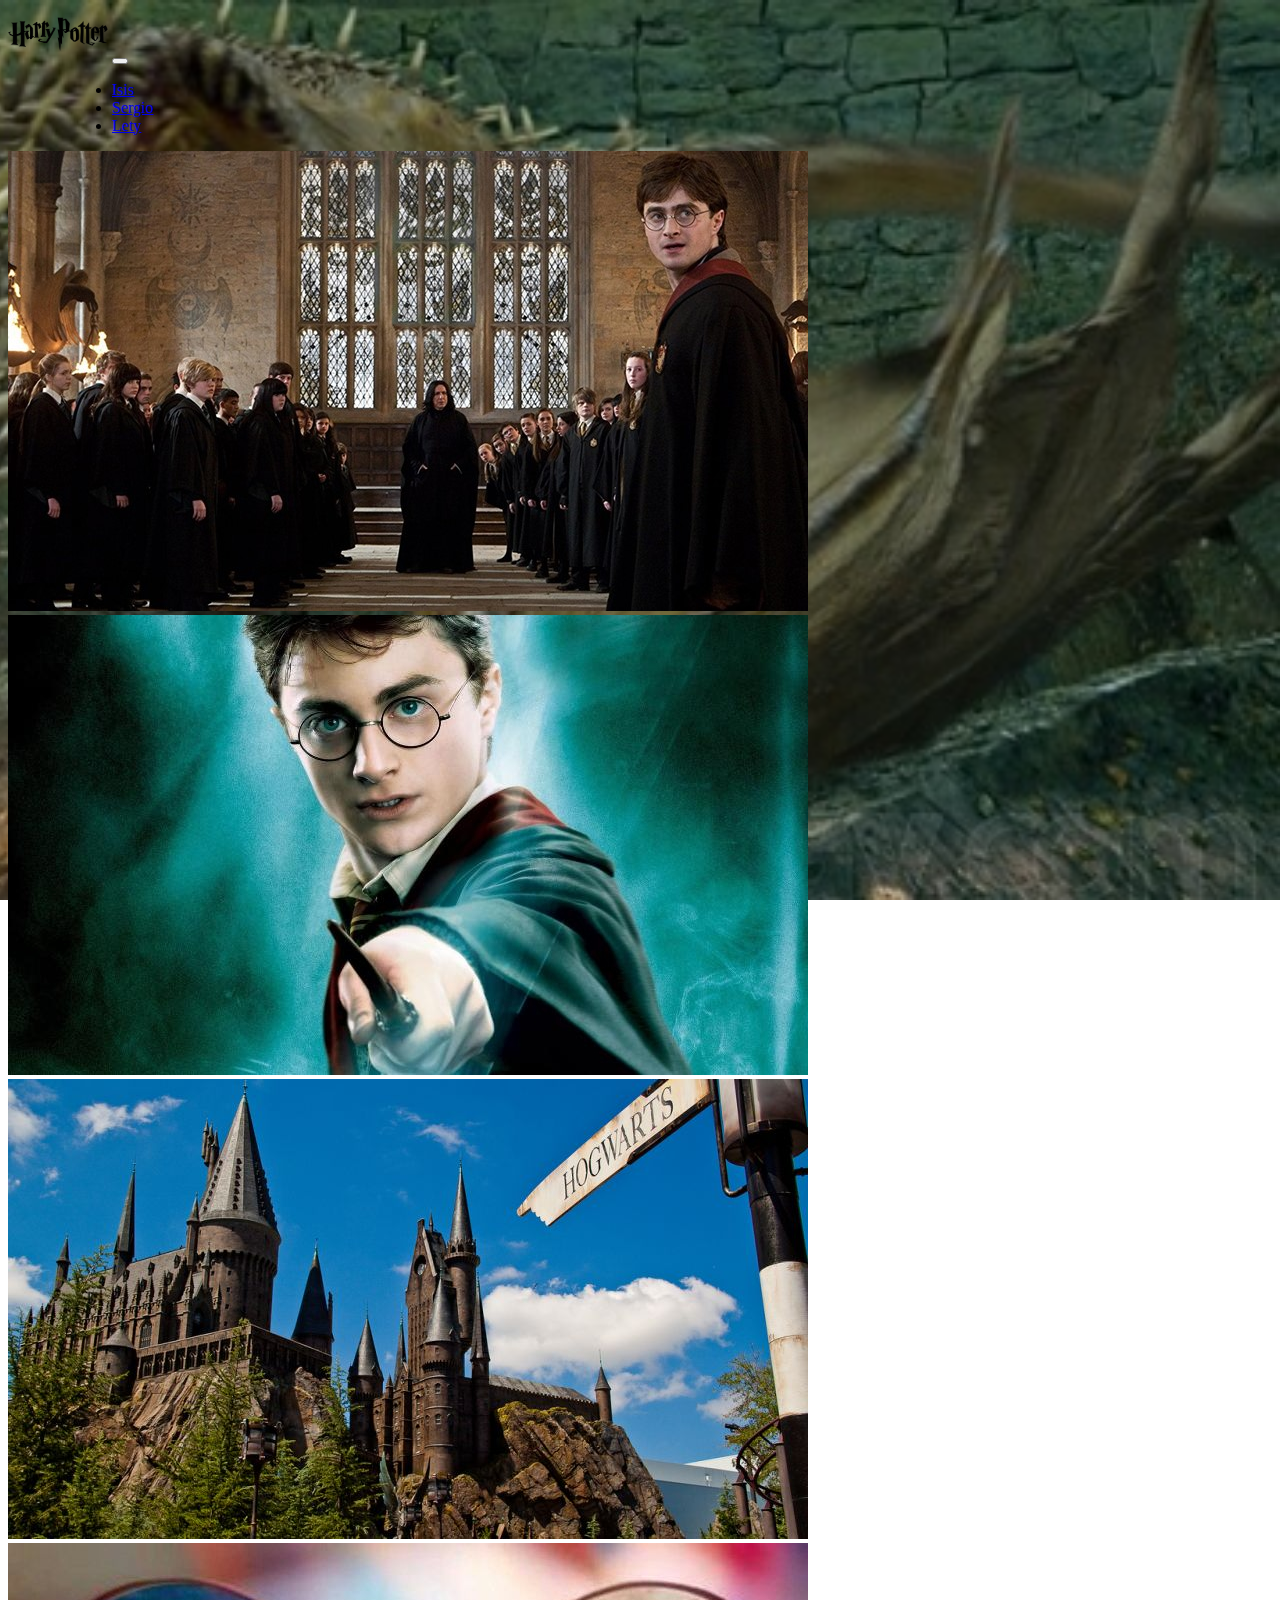
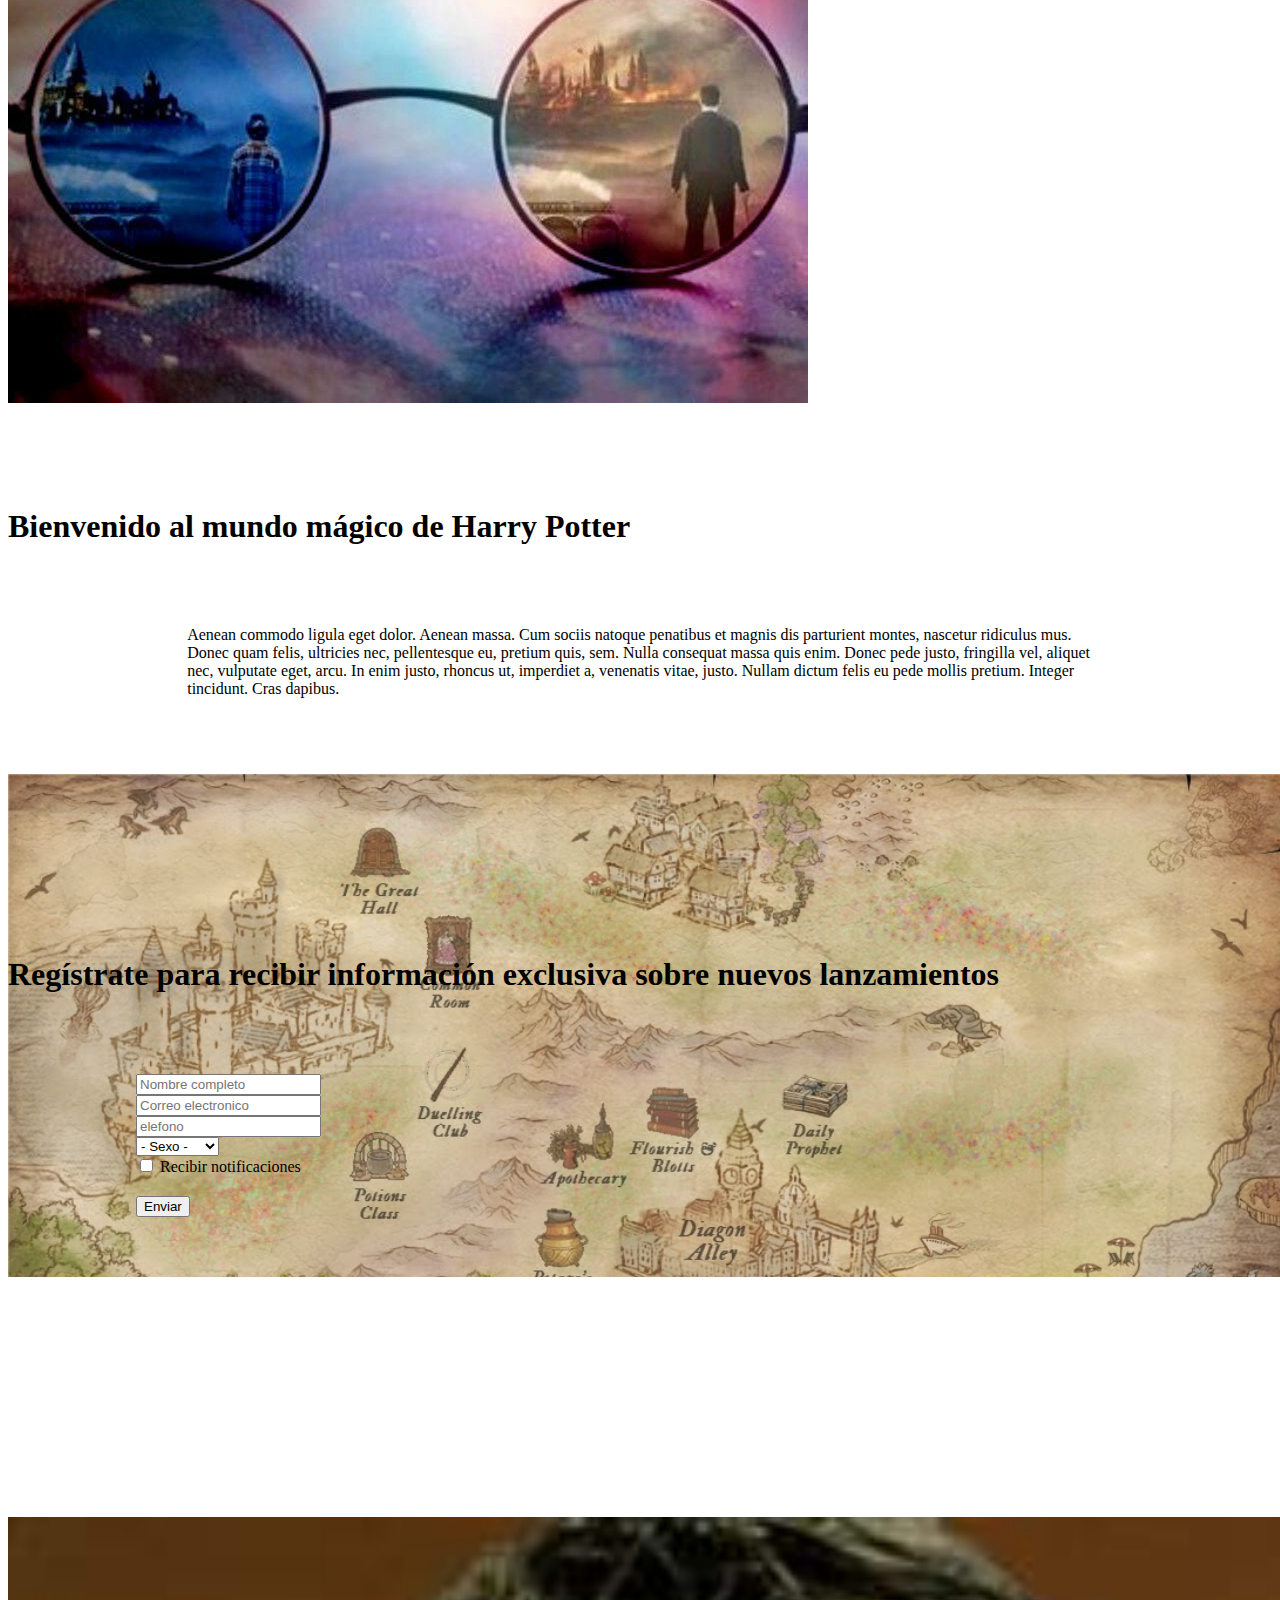
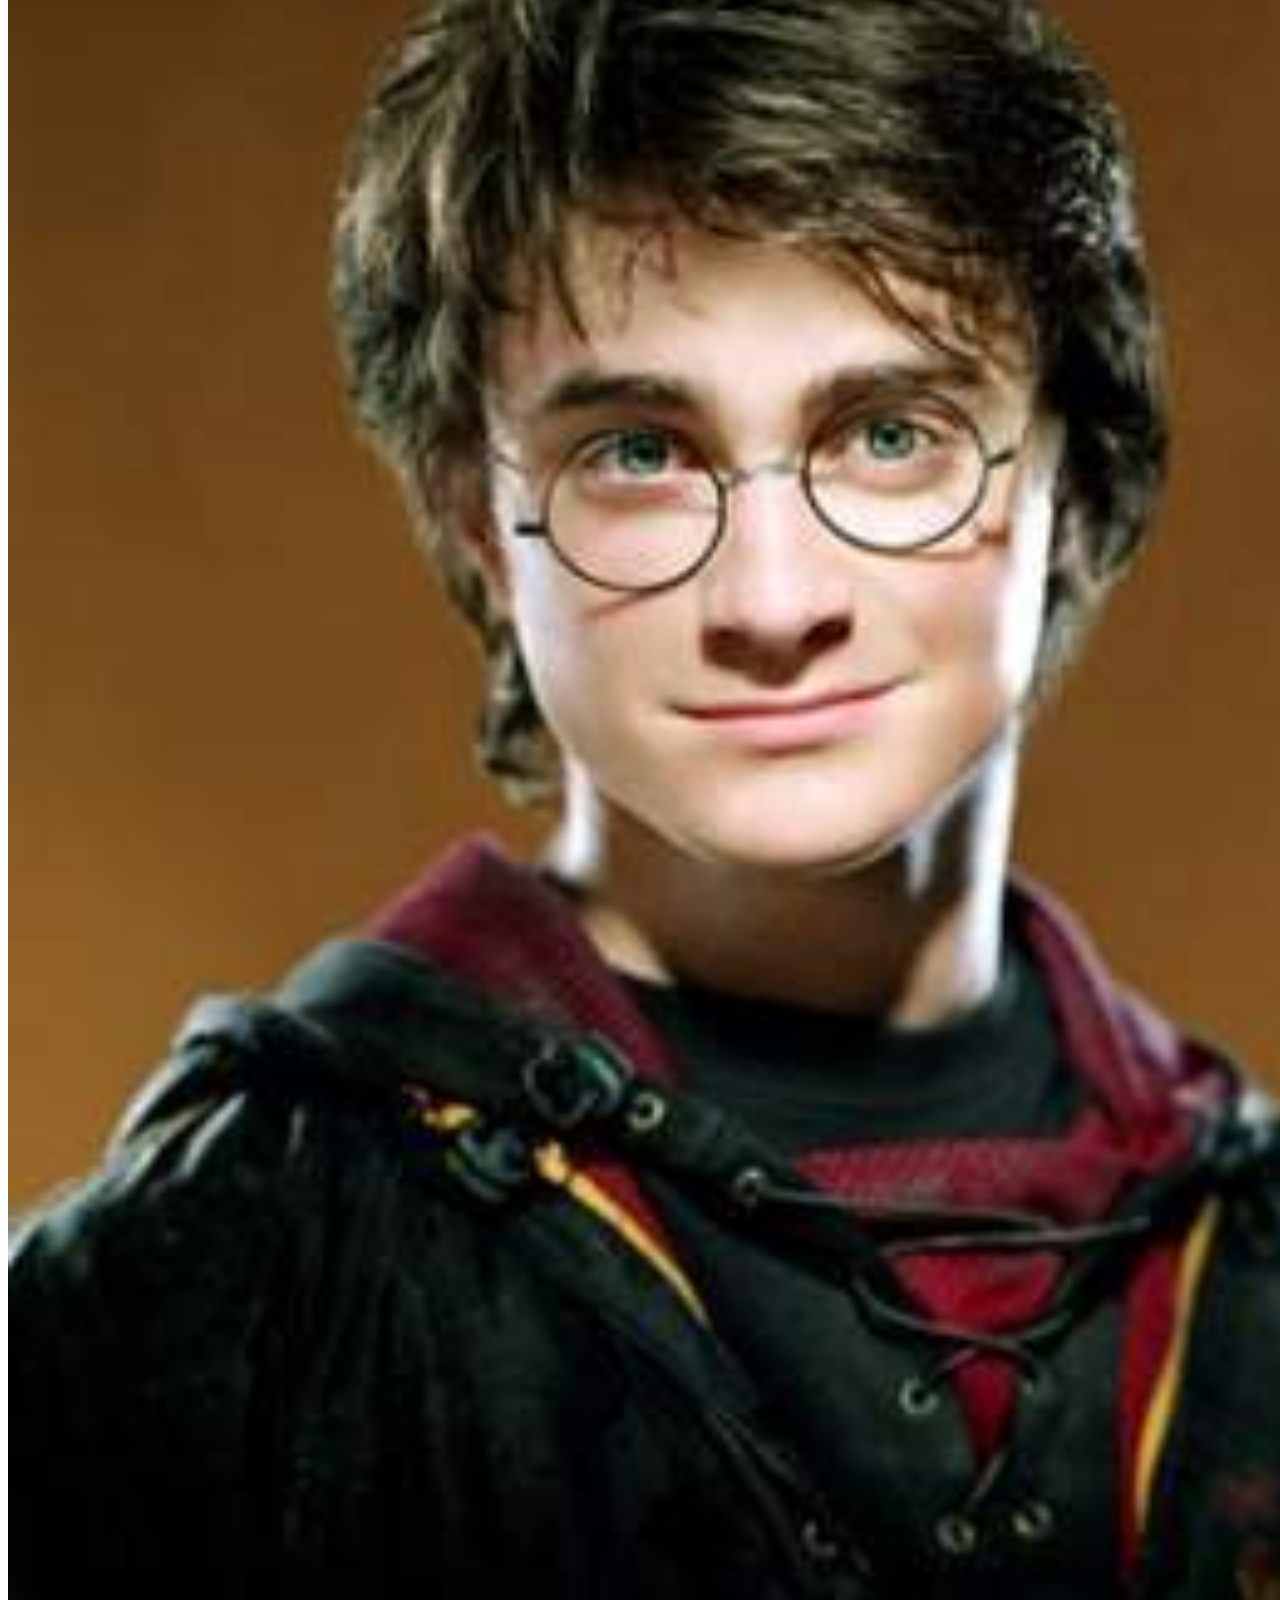
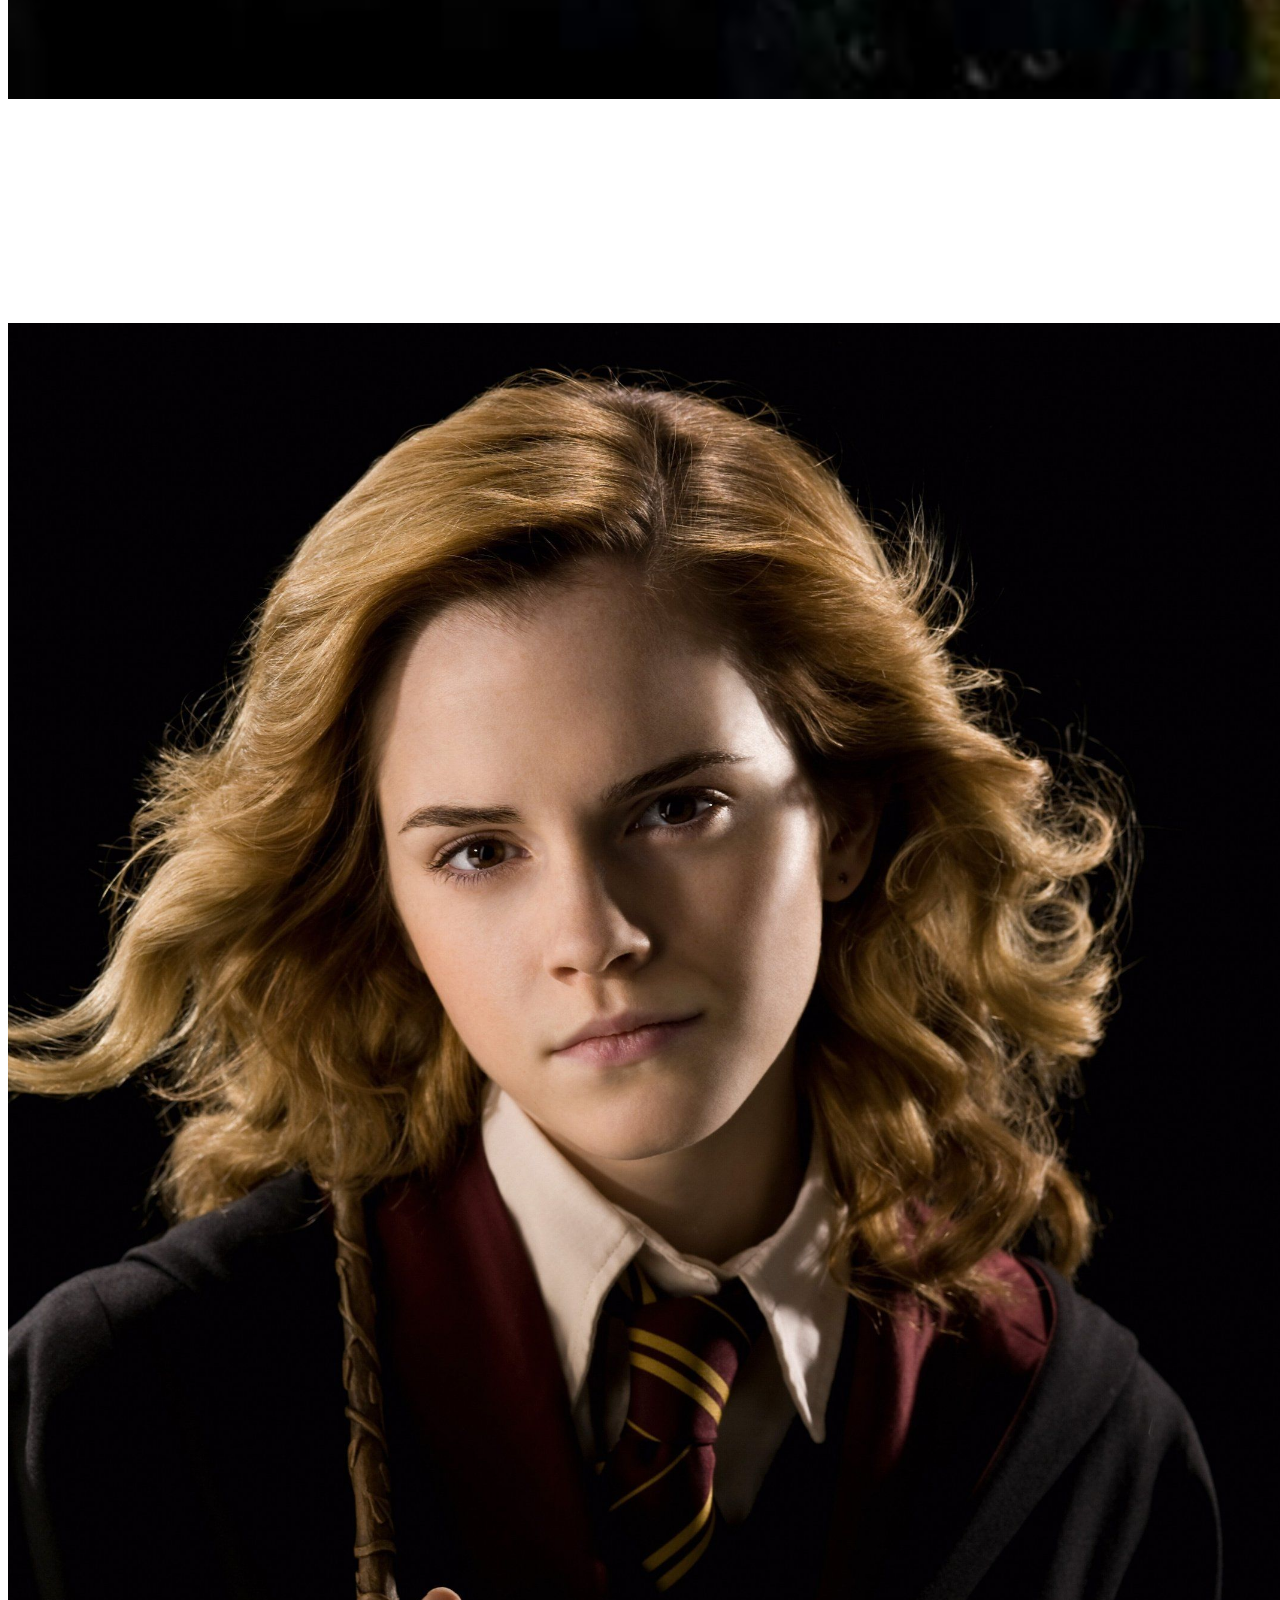
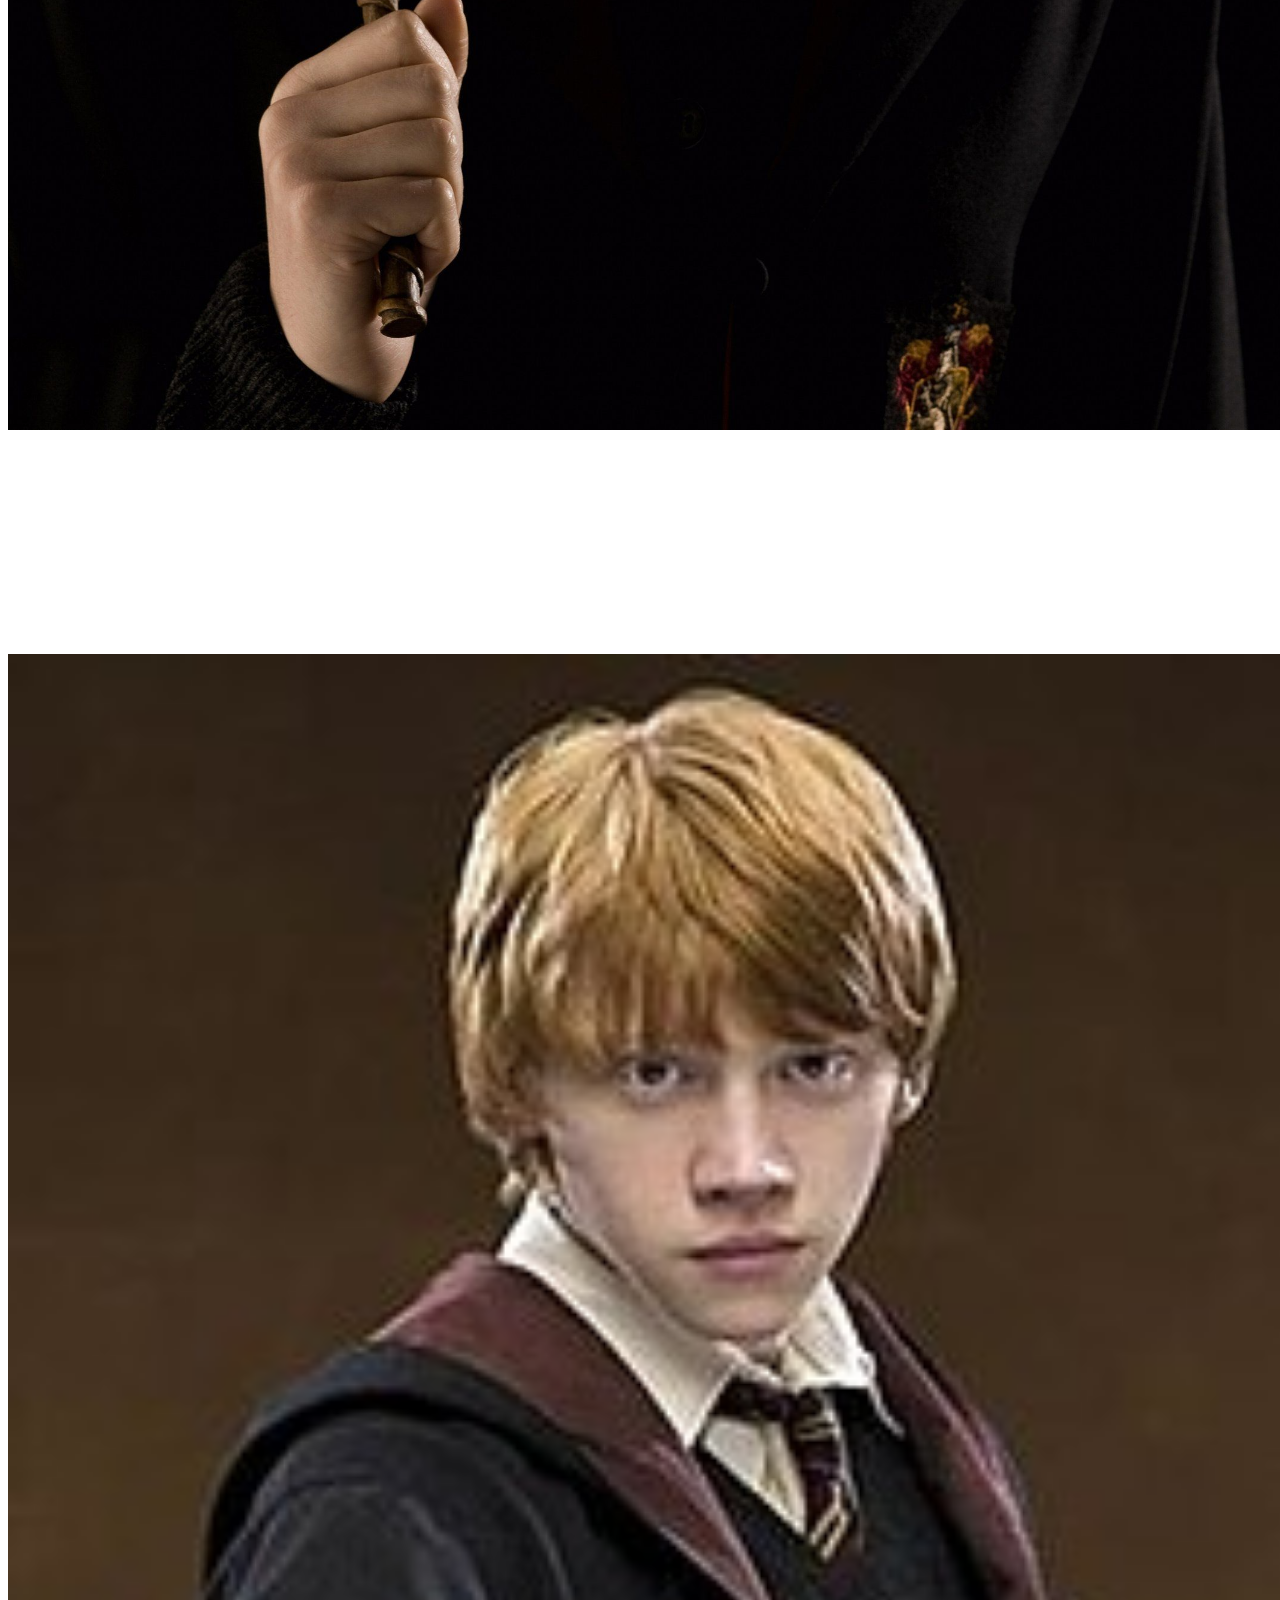
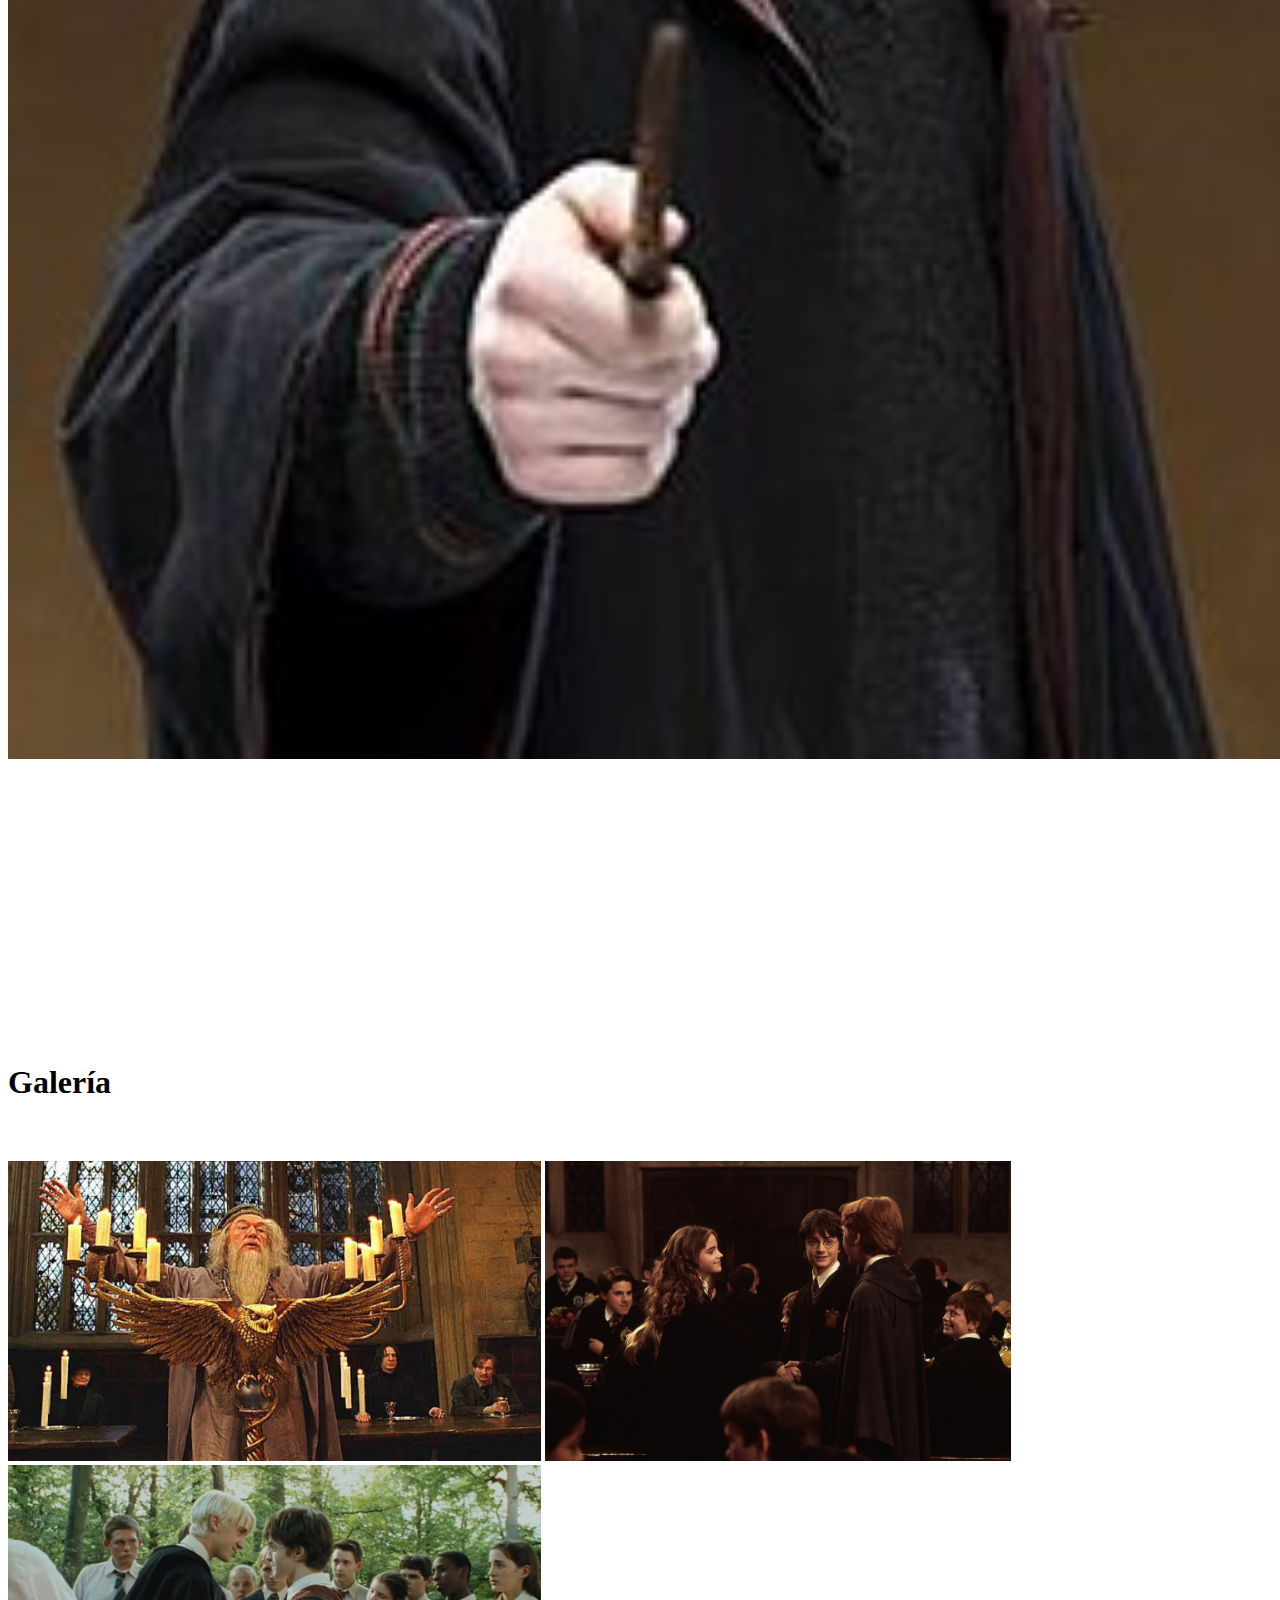
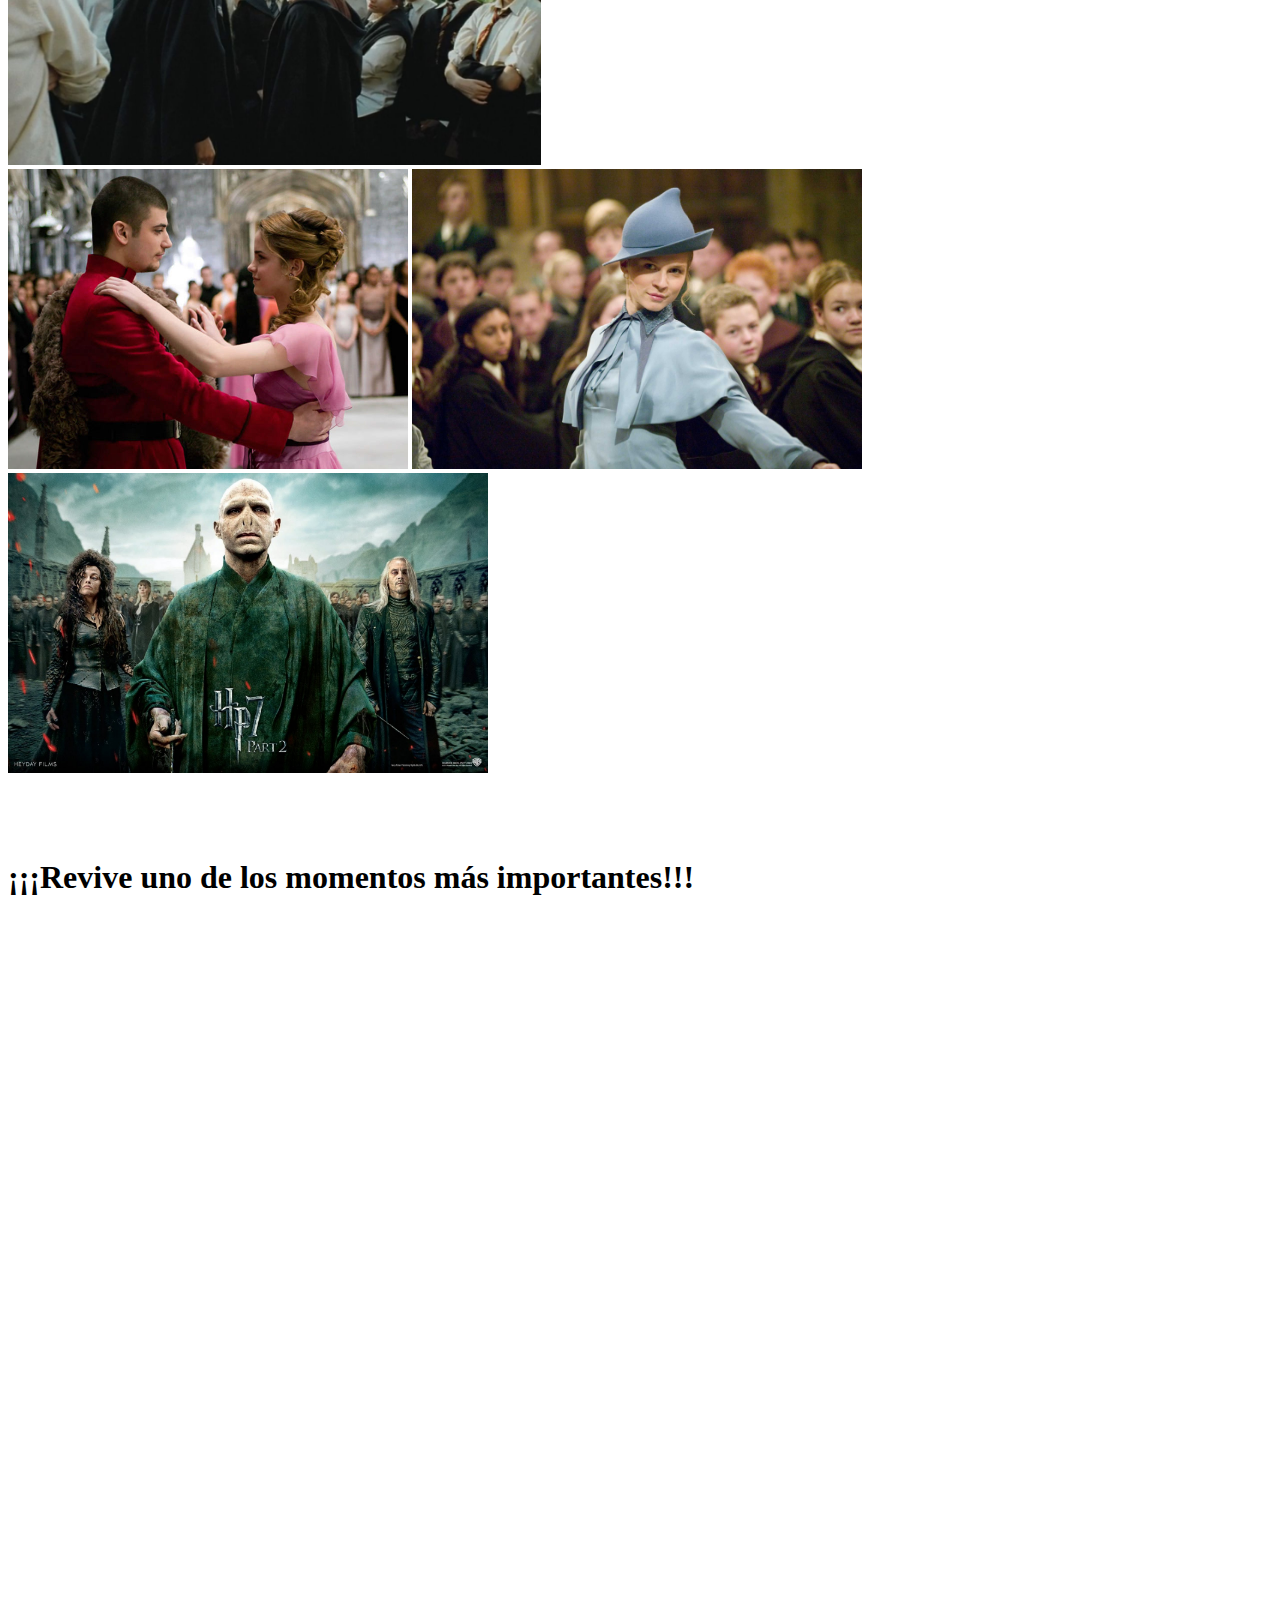
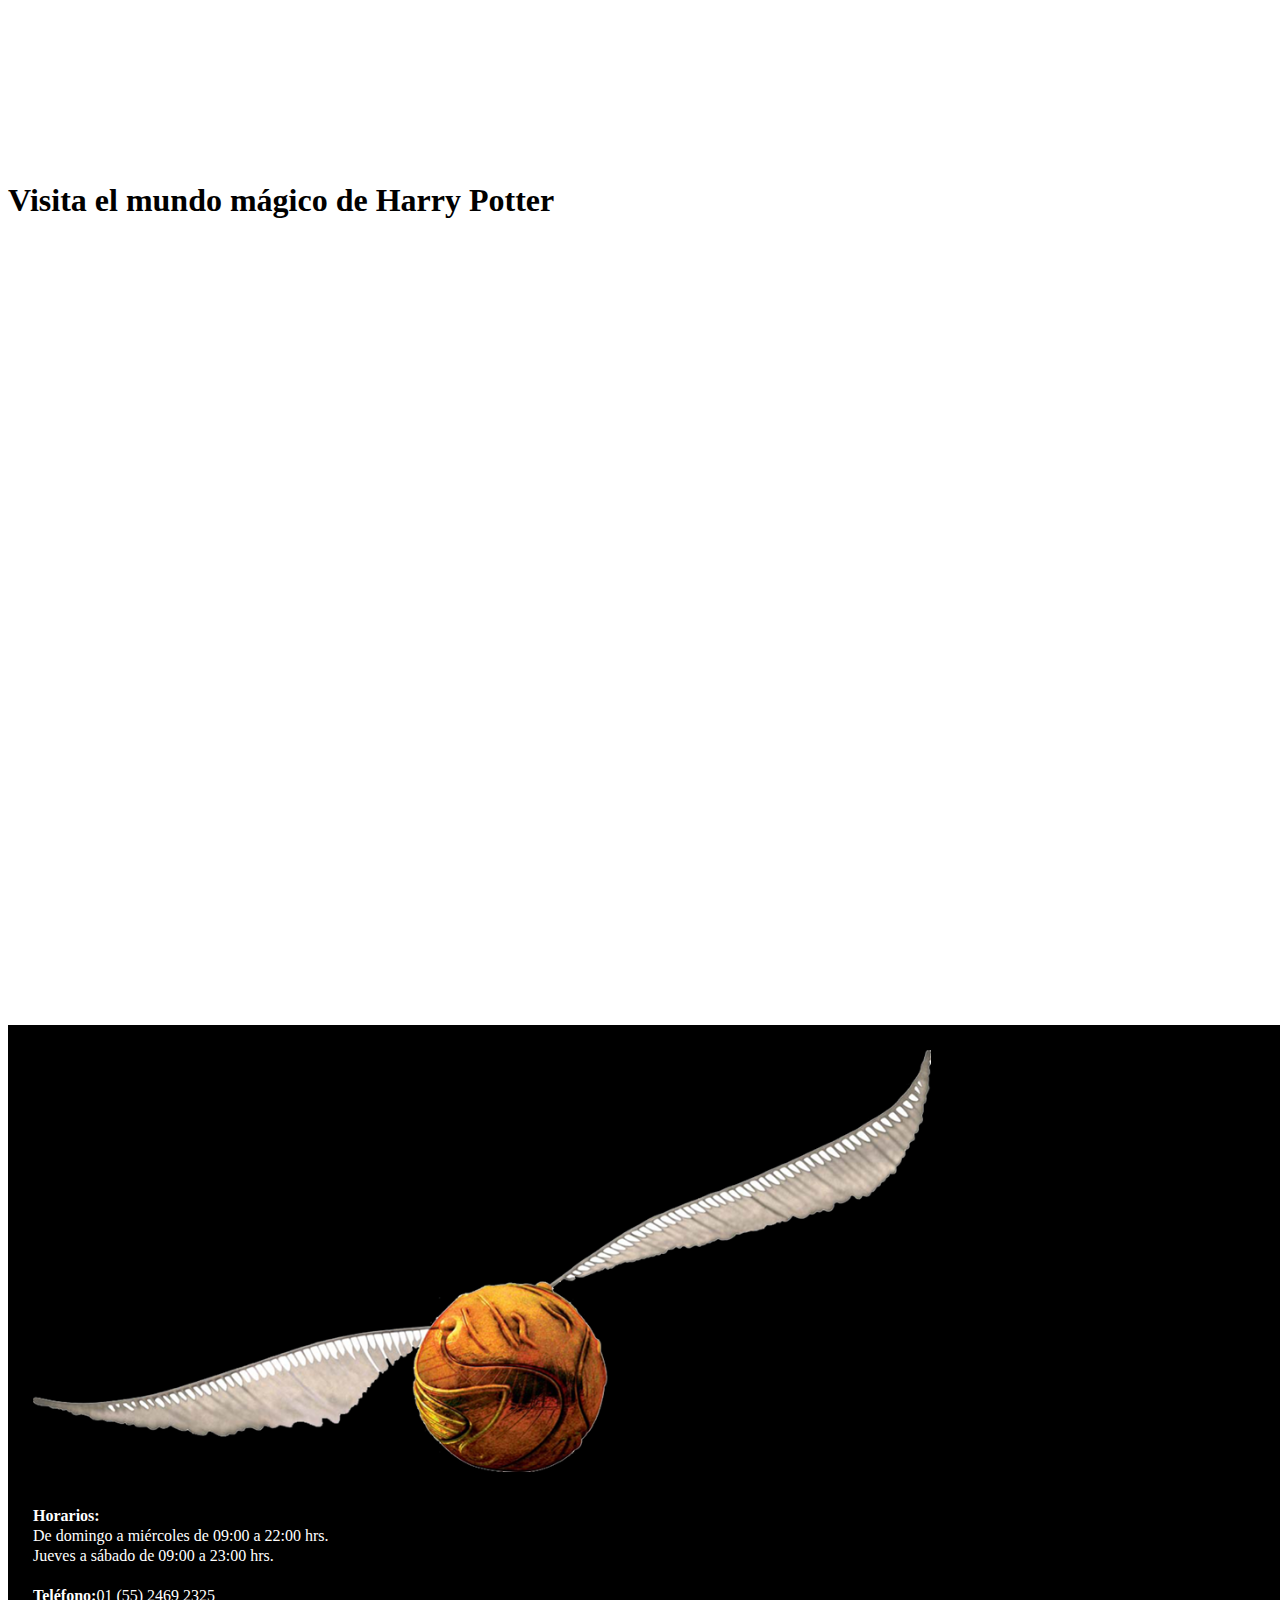
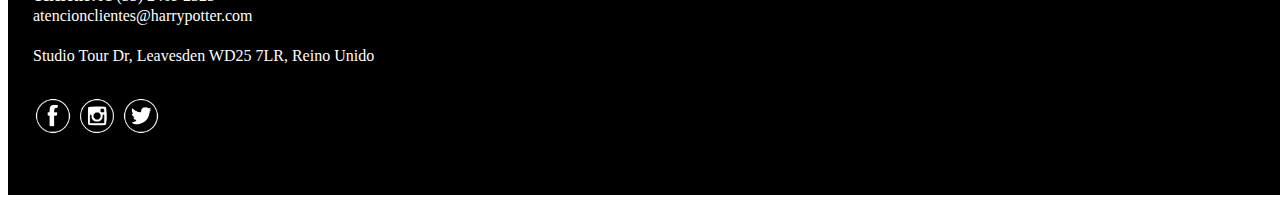
<file: html/indexAndrea.html>
<!DOCTYPE html>
<html>
	<head>
		<meta charset="utf-8">
		<link rel="shortcut icon" href="../img/andrea/head/icono.png" />
		<title>Bienvenido a Harry Potter</title>
		<link rel="stylesheet" href="https://stackpath.bootstrapcdn.com/bootstrap/4.1.3/css/bootstrap.min.css" integrity="sha384-MCw98/SFnGE8fJT3GXwEOngsV7Zt27NXFoaoApmYm81iuXoPkFOJwJ8ERdknLPMO" crossorigin="anonymous">
		<link href="https://fonts.googleapis.com/css?famili=Montserrat">
		<link rel="stylesheet" type="text/css" href="../css/styleAndrea.css">
	</head>
	<body>
		<header>
			<!-- Menu -->
			<div>
	            <nav class="navbar navbar-expand-lg navbar-light bg-light">
	                <img id="titulo" src="../img/andrea/head/titulo.png">
	                <button class="navbar-toggler" type="button" data-toggle="collapse" data-target="#navbarNav" aria-controls="navbarNav" aria-expanded="false" aria-label="Toggle navigation">
	                  <span class="navbar-toggler-icon"></span>
	                </button>
	                <div class="collapse navbar-collapse" id="navbarNav">
	                  <ul class="navbar-nav text-center">
	                    <li class="nav-item active">
	                      <a class="nav-link" href="isis.html">Isis</a>
	                    </li>
	                    <li class="nav-item">
	                      <a class="nav-link" href="sergio.html">Sergio</a>
	                    </li>
	                    <li class="nav-item">
	                      <a class="nav-link" href="leticia.html">Lety</a>
	                    </li>
	                  </ul>
	                </div>
	            </nav> 
	        </div>
		</header>

		<!-- Carrusel -->
		<section id="carrusel">
			<div class="row">
				<div class="col-12">
					<div id="carouselExampleControls" class="carousel slide" data-ride="carousel">
					    <div class="carousel-inner">
					    	<div class="carousel-item">
						      <img class="d-block w-100" src="../img/andrea/carrusel/Harry-potter-prisionero-azkaban.jpg" alt="Third slide">
						    </div>
						    <div class="carousel-item">
						      <img class="d-block w-100" src="../img/andrea/carrusel/harry_1.jpg" alt="Second slide">
						    </div>
						    <div class="carousel-item">
						      <img class="d-block w-100" src="../img/andrea/carrusel/hp_castillo.jpg" alt="Third slide">
						    </div>
						     <div class="carousel-item active">
						      <img class="d-block w-100" src="../img/andrea/carrusel/tres_magos.jpg" alt="First slide">
						    </div>
					    </div>
						<a class="carousel-control-prev" href="#carouselExampleControls" role="button" data-slide="prev">
						    <span class="carousel-control-prev-icon" aria-hidden="true"></span>
						    <span class="sr-only"></span>
					    </a>
					    <a class="carousel-control-next" href="#carouselExampleControls" role="button" data-slide="next">
						    <span class="carousel-control-next-icon" aria-hidden="true"></span>
						    <span class="sr-only"></span>
					    </a>
					</div>
				</div>
			</div>
		</section>
		<!-- Descripción -->
		<section id="Descripcion" >
			<div class="row">
				<div class="col-12 text-center">
					<article id="article_descripcion">						
						<h1 class="font-weight-bold padding_tb" >Bienvenido al mundo mágico de Harry Potter</h1>
						<p class="justify-content">Aenean commodo ligula eget dolor. Aenean massa. Cum sociis natoque penatibus et magnis dis parturient montes, nascetur ridiculus mus. Donec quam felis, ultricies nec, pellentesque eu, pretium quis, sem. Nulla consequat massa quis enim. Donec pede justo, fringilla vel, aliquet nec, vulputate eget, arcu. In enim justo, rhoncus ut, imperdiet a, venenatis vitae, justo. Nullam dictum felis eu pede mollis pretium. Integer tincidunt. Cras dapibus.</p>
					</article>
				</div>
			</div>
		</section>
		<!-- Formulario -->
		<section id="Formulario" class="bg-img-registro padding_tb">	
			<div class="container">		
				<div class="row padding_tb">
					<div class="col-12 text-center">
						<h1 class="font-weight-bold">Regístrate para recibir información exclusiva sobre nuevos lanzamientos</h1>
					</div>
				</div>
				<form>
					<div class="form-row">
						<div class="form-group col-md-12">
					        <input type="email" class="form-control" id="inputEmail4" placeholder="Nombre completo">
					    </div>
					</div>
				    <div class="form-row">
					    <div class="form-group col-md-8">
					      <input type="email" class="form-control" id="inputEmail4" placeholder="Correo electronico">
					    </div>
					    <div class="form-group col-md-4">						     
					      <input type="password" class="form-control" id="inputPassword4" placeholder="elefono">
					    </div>
				    </div>
				 	<div class="form-row">
				 		<div class="form-group col-md-6">
						    <select id="inputState" class="form-control">
						        <option selected>- Sexo -</option>
						        <option>Femenino</option>
						        <option>Masculino</option>
					        </select>
					    </div>
					    <div class="form-check col-md-6 text-center">	
					        <label  class="font-weight-bold form-check-label check" for="gridCheck">
					        	<input  class="form-check-input" type="checkbox" id="gridCheck">
					       		 Recibir notificaciones
					        </label>
					    </div>
					</div>
					<div class="col-12 text-center mt-10">
						<button type="submit" class="btn btn-dark ">Enviar</button>	
					</div>
				</form>
			</div>
		</section>

		<!-- Opciones de historias -->
		<section id="Personajes" class="padding_tb">
			<div class="container">
				<div class="row">
					<div class="col-12 text-center ">
						<h1 class="font-weight-bold txt-w">Conoce más sobre los personajes</h1>
					</div>
				</div>
				<div class="row img_personajes">
					<div class="col-sm-12 col-md-12 col-lg-4 text-center hp padding_tb">
						<img src="../img/andrea/personajes/hp1.jpg" alt="Window"> <br>
						<h1>Harry Potter</h1>
					</div>
					<div class="col-sm-12 col-md-12 col-lg-4 text-center gg padding_tb">
						<img  src="../img/andrea/personajes/hp2.jpg" alt="Window"> <br>
						<h1>Germione Granger</h1>
					</div>
					<div class="col-sm-12 col-md-12 col-lg-4 text-center rw padding_tb">
						<img src="../img/andrea/personajes/hp3.jpg" alt="Window"> <br>
						<h1>Ron Weasley</h1>						
					</div>
				</div>
			</div>
		</section>
		<!-- Galeria -->
		<section id="Galeria" class="padding_tb">
			<div class="container gale_titulo">
				<div class="row">
					<div class="col-12 text-center">
						<h1 class="font-weight-bold ">Galería</h1>
					</div>
				</div>
			</div>
			<div class="row">
				<img class="col-sm-12 col-md-12 col-lg-4 imagen" src="../img/andrea/galeria/galeria1.jpg" alt="Window">
				<img class="col-sm-12 col-md-12 col-lg-4" src="../img/andrea/galeria/galeria2.jpg" alt="Window">
				<img class="col-sm-12 col-md-12 col-lg-4" src="../img/andrea/galeria/galeria3.jpg" alt="Window">
			</div>
			<div class="row">
				<img class="col-sm-12 col-md-12 col-lg-4" src="../img/andrea/galeria/galeria4.jpg" alt="Window">
				<img class="col-sm-12 col-md-12 col-lg-4" src="../img/andrea/galeria/galeria5.jpg" alt="Window">
				<img class="col-sm-12 col-md-12 col-lg-4" src="../img/andrea/galeria/galeria6.jpg" alt="Window">
			</div>
		</section>
		<!-- Video -->
		<section id="Video">
			<div class="row">
					<div class="col-12 text-center">
						<h1 class="font-weight-bold">¡¡¡Revive uno de los momentos más importantes!!!</h1>
					</div>
				</div>
			<div class="row">
				<div class="col-12">
					<iframe width="560" height="315" src="https://www.youtube.com/embed/Yu9jHZrwtjI" frameborder="0" allow="accelerometer; autoplay; encrypted-media; gyroscope; picture-in-picture" allowfullscreen></iframe>
				</div>
			</div>
		</section>		
		<!-- Mapa -->
		<section id="Mapa">
			<div class="row">
					<div class="col-12 text-center">
						<h1 class="font-weight-bold">Visita el mundo mágico de Harry Potter</h1>
					</div>
				</div>
			<div class="row">
				<div class="col-12">
					<iframe style="padding-bottom: 0px;" src="https://www.google.com/maps/embed?pb=!1m18!1m12!1m3!1d2941.2972655186263!2d-0.41601745525103123!3d51.69047315954154!2m3!1f0!2f0!3f0!3m2!1i1024!2i768!4f13.1!3m3!1m2!1s0x4876402f2fe350ad%3A0x6944cdcc4c412ec8!2sWarner+Bros.+Studio+Tour+London!5e0!3m2!1ses-419!2smx!4v1547355832894" width="600" height="450" frameborder="0" style="border:0" allowfullscreen></iframe>
				</div>
			</div>
		</section>	

		<footer>
			<div class="container">
				<div class="row text-center pad_fot">
					<div  class="col-sm-12 col-md-12 col-lg-4">
						<img class="snitch_img" src="../img/andrea/footer/snitch.png">
					</div>
					<div  class="col-sm-12 col-md-12 col-lg-4">
						<p class="footer_inf" style="line-height: 20px;">
			              <strong>Horarios:</strong>
			              <br>De domingo a miércoles de 09:00 a 22:00 hrs.
			              <br>Jueves a sábado de 09:00 a 23:00 hrs.<br><br>

			              <strong>Teléfono:</strong>01 (55) 2469 2325<br>
			              atencionclientes@harrypotter.com<br><br>

			              Studio Tour Dr, Leavesden WD25 7LR, Reino Unido
			            </p>
					</div>
					<div  class="col-sm-12 col-md-12 col-lg-4 ">
						<img class="red_social" src="../img/andrea/footer/icono_facebook.png">
						<img class="red_social" src="../img/andrea/footer/icono_instagram.png">
						<img class="red_social" src="../img/andrea/footer/icono_twiter.png">
					</div>
				</div>
			</div>
		</footer>

		<script src="https://code.jquery.com/jquery-3.3.1.slim.min.js" integrity="sha384-q8i/X+965DzO0rT7abK41JStQIAqVgRVzpbzo5smXKp4YfRvH+8abtTE1Pi6jizo" crossorigin="anonymous"></script>
	    <script src="https://cdnjs.cloudflare.com/ajax/libs/popper.js/1.14.3/umd/popper.min.js" integrity="sha384-ZMP7rVo3mIykV+2+9J3UJ46jBk0WLaUAdn689aCwoqbBJiSnjAK/l8WvCWPIPm49" crossorigin="anonymous"></script>
	    <script src="https://stackpath.bootstrapcdn.com/bootstrap/4.1.3/js/bootstrap.min.js" integrity="sha384-ChfqqxuZUCnJSK3+MXmPNIyE6ZbWh2IMqE241rYiqJxyMiZ6OW/JmZQ5stwEULTy" crossorigin="anonymous"></script>
	</body>
</html>
</file>
<file: css/styleAndrea.css>
body {
	background-image: url(../img/andrea/dragon2.jpg);
	background-attachment: fixed;/*para que sea estático*/
	background-position: top right;/*arriba a la derecha*/
	background-repeat: no-repeat;/*que no se repita el fondo*/
	background-size: cover;
	width: 100%;
}
#titulo{
	width: 100px;
}

#carrusel div{
	padding: 0px;
}

.padding_tb{
	padding-top: 80px;	
	padding-bottom: 60px;
}

#article_descripcion p
{
	padding-bottom: 60px;
	padding-left: 14%;
	padding-right: 14%;
}

.check{
	margin-top: 7%;
}

form{
	padding-left: 10%;
	padding-right: 10%;
}

.bg-img-registro{
	background-image: url(../img/andrea/registro/fondo_hp.jpg);
	background-size: cover;
	background-repeat: no-repeat;
}

.btn-dark{
	margin-top: 20px;
}

.img_personajes div img{
	width: 100%;
	height: 100%;
	cursor: pointer;
}

.hp:hover {
	-webkit-transform:scale(1.1);
	-moz-transform:scale(1.1);
	-ms-transform:scale(1.1);
	-o-transform:scale(1.1);
	transform:scale(1.1);
}

.gg:hover {
	-webkit-transform:scale(1.1);
	-moz-transform:scale(1.1);
	-ms-transform:scale(1.1);
	-o-transform:scale(1.1);
	transform:scale(1.1);
}

.rw:hover {
	-webkit-transform:scale(1.1);
	-moz-transform:scale(1.1);
	-ms-transform:scale(1.1);
	-o-transform:scale(1.1);
	transform:scale(1.1);
}

#Descripcion, #Galeria, #Video, #Mapa{
	background: white;
}

.img_personajes div h1, .txt-w{
	color: white;
}

#Galeria img{
	padding: 0;
	height: 300px;
	cursor: pointer;
}

	

#Galeria img:hover {
	filter: opacity(.5);
}

.gale_titulo{
	margin-bottom: 60px;
}

iframe{
	width: 100%;
    height: 700px;
    padding-top: 80px;	
	padding-bottom: 60px;
}

footer{
	background: black;
	padding: 25px;
}

.snitch_img{
	    width: 73%;
}

.footer_inf{
	color: white;
}

.pad_fot div{
	margin-bottom: 30px;
}

.red_social{
	width: 40px;
	cursor: pointer;
}

#navbarNav{
	margin-left: 5%;
}
</file>
